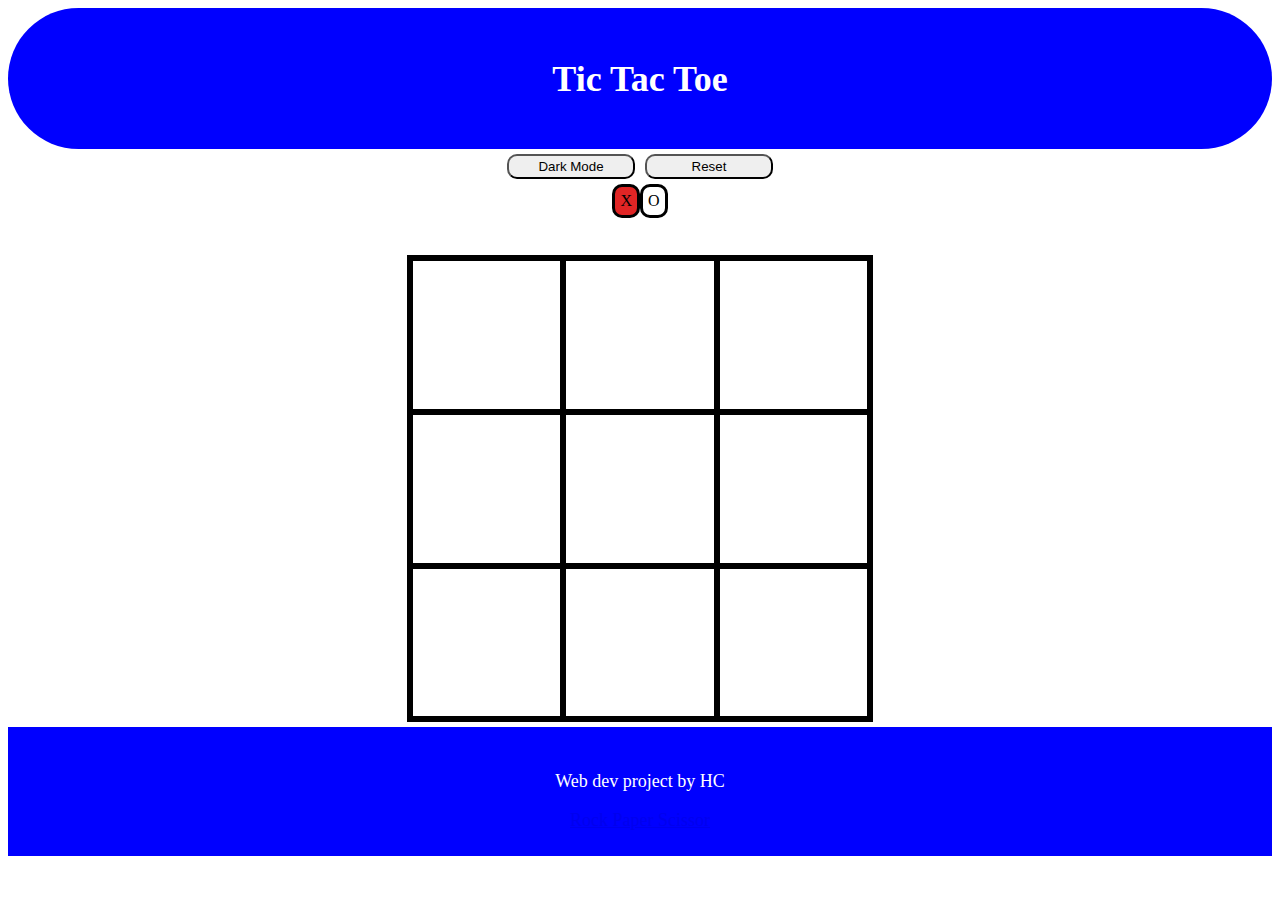
<file: index.html>
<!DOCTYPE html>
<html lang="en">
    <head>
        <link rel="preconnect" href="https://fonts.googleapis.com">
        <link rel="preconnect" href="https://fonts.gstatic.com" crossorigin>
        <link href="https://fonts.googleapis.com/css2?family=Caveat+Brush&family=Water+Brush&display=swap" rel="stylesheet">
        <title>Tic Tac</title>
        <link rel="stylesheet" href="gameStyle.css">
    </head>
    <body>
        <div class="controlDivison">
            <header>
                <h1>Tic Tac Toe</h1>
            </header>
        </div>
        <div class="control">
            <button class=" resetButton" id="bgMode">Dark Mode</button>
            <button class="resetButton" id ="resetButton">Reset</button>
        </div>
        <div class="playerStaus">
            <span id = "turnX">X</span>
            <span id = "turnO">O</span>
        </div>
        <div><p id= "winTrack"></p></div>
        <div class="container">
            <div class="board">
                <div class="cell" id="0"></div>
                <div class="cell" id="1"></div>
                <div class="cell" id="2"></div>
                <div class="cell" id="3"></div>
                <div class="cell" id="4"></div>
                <div class="cell" id="5"></div>
                <div class="cell" id="6"></div>
                <div class="cell" id="7"></div>
                <div class="cell" id="8"></div>
    
            </div>

        </div>
        
        <footer>
            <p>Web dev project by HC</p>
            <a href="rock.html">Rock Paper Scissor</a>
        </footer>
        <script src=" game.js"></script>
    </body>

</html>
</file>
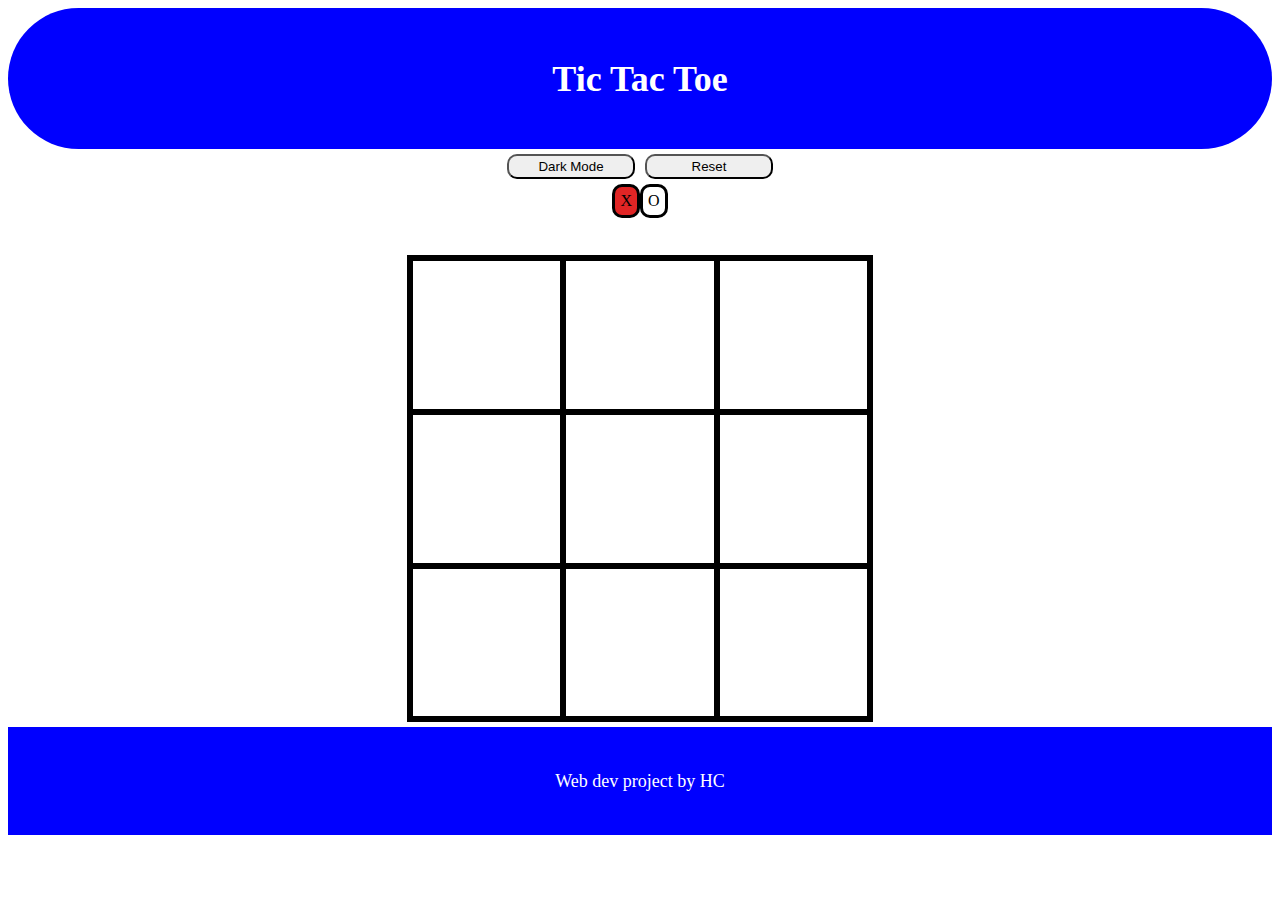
<file: game.html>
<!DOCTYPE html>
<html lang="en">
    <head>
        <title>Tic Tac</title>
        <link rel="stylesheet" href="gameStyle.css">
    </head>
    <body>
        <div class="controlDivison">
            <header>
                <h1>Tic Tac Toe</h1>
            </header>
        </div>
        <div class="control">
            <button class=" resetButton" id="bgMode">Dark Mode</button>
            <button class="resetButton" id ="resetButton">Reset</button>
        </div>
        <div class="playerStaus">
            <span id = "turnX" class="active">X</span>
            <span id = "turnO">O</span>
        </div>
        <div><p id= "winTrack"></p></div>
        <div class="container">
            <div class="board">
                <div class="cell" id="0"></div>
                <div class="cell" id="1"></div>
                <div class="cell" id="2"></div>
                <div class="cell" id="3"></div>
                <div class="cell" id="4"></div>
                <div class="cell" id="5"></div>
                <div class="cell" id="6"></div>
                <div class="cell" id="7"></div>
                <div class="cell" id="8"></div>
    
            </div>

        </div>
        
        <footer>
            <p>Web dev project by HC</p>
        </footer>
        <script src=" game.js"></script>
    </body>

</html>
</file>
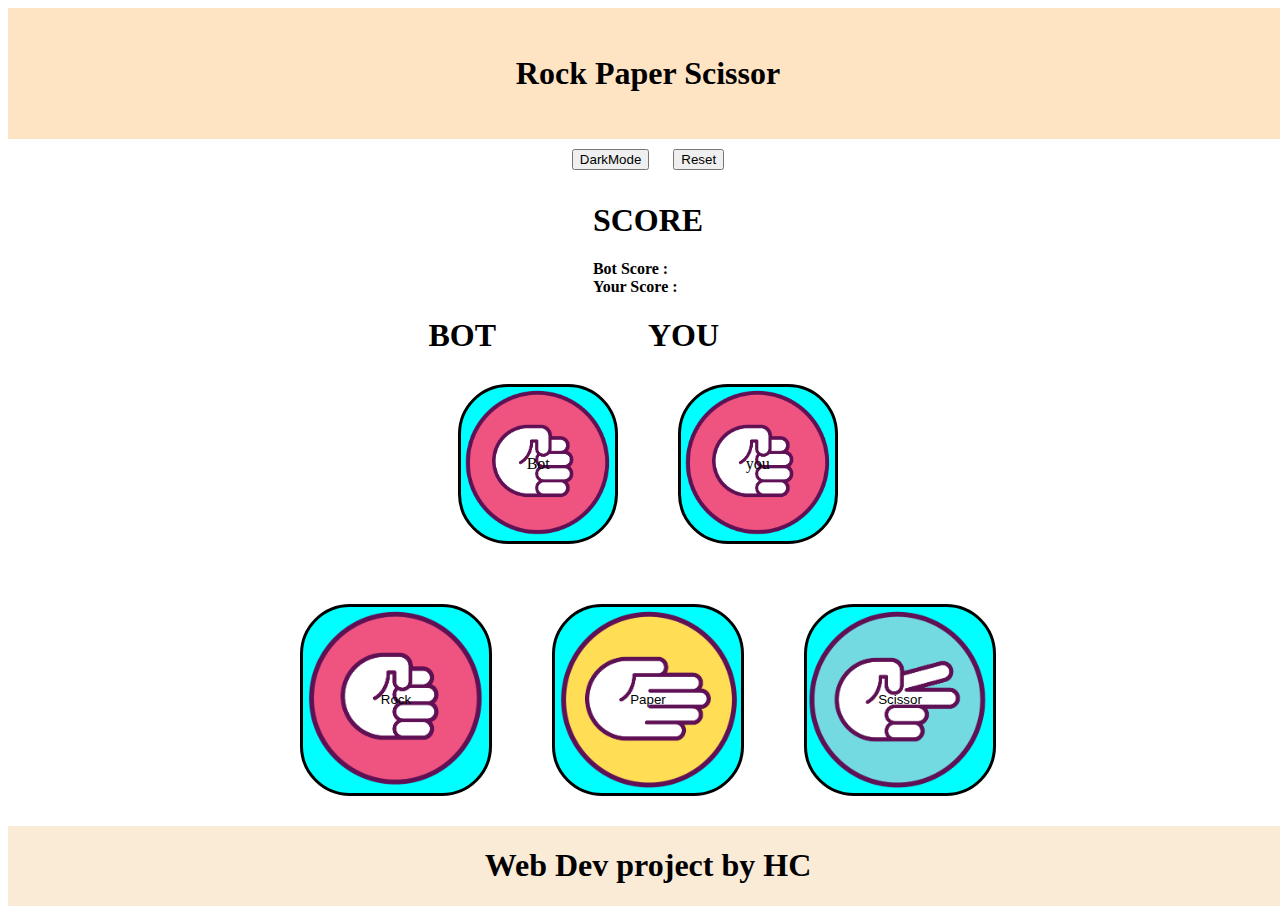
<file: rock.html>
<!DOCTYPE html>
<html>
    <head>
        <title>Rock Paper Scissor</title>
        <link rel="stylesheet" href="rock.css">
    </head>
    <body>
        <header><h1>Rock Paper Scissor</h1></header>
        <div id="container">
            <div id ="control">
                <button id="bgMode">DarkMode</button>
                <button id="resetButton">Reset</button>
            </div>
            
            <div>
                <h1>SCORE</h1>
                <div ><b>Bot Score : </b><a id="bot-score"></a></div>
                <div ><b>Your Score : </b><a id="p-score"></a></div>
            </div>
            <div id="win"></div>
            <div id="choice">
                <div>
                    <h1><b>BOT</b></h1>
                    <div id="bot">Bot</div>
                </div>
                <div>
                    <h1><b>YOU</b></h1>
                    <div id="user-box">you</div>
                </div>
                
                

            </div>
            
            <div id="user">
                <button id="rock">Rock</button>
                <button id="paper">Paper</button>
                <button id="scissor">Scissor</button>
            </div>
        </div>
        <footer><h1>Web Dev project by HC</h1></footer>
        <script src="rock.js"></script>
    </body>
</html>
</file>
<file: gameStyle.css>
header{
    display: flex;
    justify-content: center;
    background-color: blue;
    text-align: center;
    color: white;
    padding: 2vw;
    font-size: large;
    border-radius: 10vw;
}
footer{
    background-color: blue;
    text-align: center;
    color: white;
    padding: 2vw;
    font-size: large;
}
.resetButton{
    padding: 3px;
    margin: 5px;
    border-radius: 10px;
    width: 10vw;
}
.resetButton:hover{
    background-color: gray;
}
.resetButton:active{
    opacity: 0.6;
}
.board{
    margin: 5px;
    display: grid;
    grid-template-columns: repeat(3,12vw);
    grid-template-rows: repeat(3,12vw);
    cursor: pointer;
    border:3px solid black;
}
.resetButton{
    pad: 3px;
}
.control{
    display: flex;
    justify-content: center;
    align-items: center;
}
.container{
    display: flex;
    justify-content: center;
    align-items: center;
}
.cell{
    display: flex;
    justify-content: center;
    align-items: center;
    border:3px solid black;
    font-family: "Water Brush", cursive;
    font-weight: bold;
    font-style: italic;
    color: rgb(224, 37, 37);
    font-size: 6vw;
}
.cell:hover{
    background-color: rgb(151, 102, 199);
}
.playerStaus{
    display: flex;
    justify-content: center;
    align-items: center;
}
.playerStaus span{
    padding: 5px;
    border: solid black;
    border-radius: 10px;
}

#winTrack{
    display: flex;
    justify-content: center;
    align-items: center;
}
</file>
<file: rock.css>
html,body{

    height: 100%;
    width: 100%;
}
header{
    background-color: bisque;
    color: black;
    padding: 2vw;
    display: flex;
    align-items: center;
    justify-content: center;
}
#bgMode{
    margin: 10px;
}
#resetButton{
    margin: 10px;
}
#container{
    
    display: flex;
    justify-content: center;
    align-items: center;
    flex-direction: column;
}
#choice{
    display: flex;
    justify-content: center;
    align-items: center;
    flex-direction: row;
    
}
#bot{
    display: flex;
    justify-content: center;
    align-items: center;
    margin: 30px;
    height: 12vw;
    width: 12vw;
    background-color: aqua;
    background-image: url(rock.png);
    background-position: center;
    background-size: cover;
    border: solid black;
    border-radius: 50px;
}
#user-box{
    display: flex;
    justify-content: center;
    align-items: center;
    margin: 30px;
    height: 12vw;
    width: 12vw;
    background-color: aqua;
    background-image: url(rock.png);
    background-position: center;
    background-size: cover;
    border: solid black;
    border-radius: 50px;
}
#user{
    display: flex;
    justify-content: center;
    align-items: center;
    flex-direction: row;
}
#rock{
    background-image: url(rock.png);
    background-position: center;
    background-size: cover;
    margin: 30px;
    height: 15vw;
    width: 15vw;
    border: solid black;
    border-radius: 50px; 
    background-color: aqua;

}
#paper{
    background-image: url(paper.png);
    background-position: center;
    background-size: cover;
    margin: 30px;
    height: 15vw;
    width: 15vw;
    border: solid black;
    border-radius: 50px; 
    background-color: aqua;  
}
#scissor{
    background-image: url(scissor.png);
    background-position: center;
    background-size: cover;
    margin: 30px;
    height: 15vw;
    width: 15vw;
    border: solid black;
    border-radius: 50px; 
    background-color: aqua;  
}
footer{
    background-color: antiquewhite;
    display: flex;
    justify-content: center;
    justify-items: center;
}
</file>
